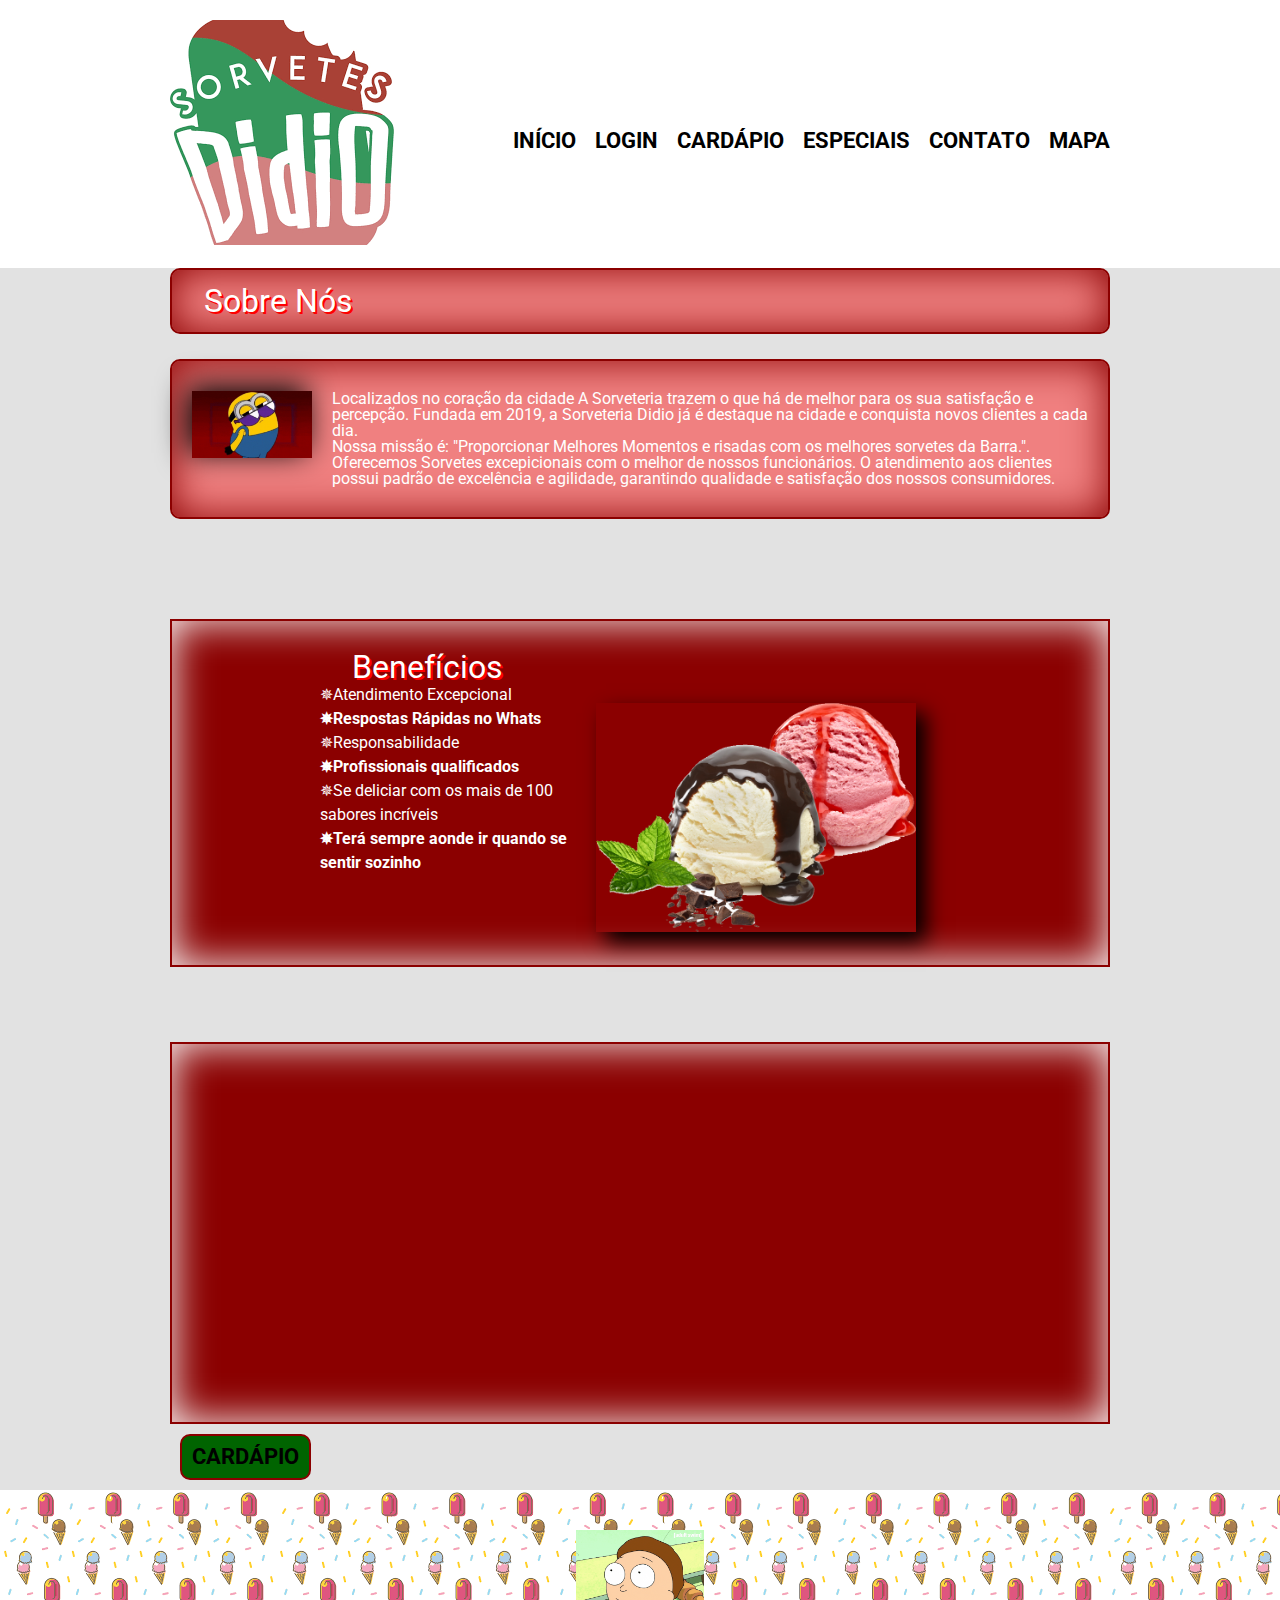
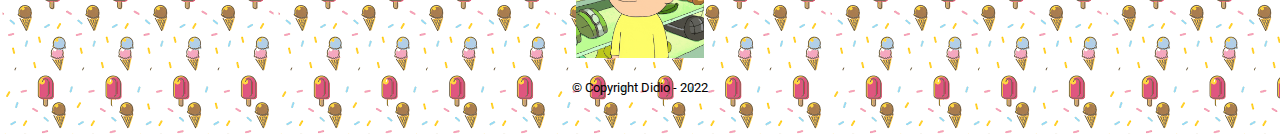
<file: index.html>
<!DOCTYPE html>

<html lang="pt-br">
	
	<head>
		<meta charset="utf-8">
		<meta name="viewport" content="width-device-width">

		<title>Sorveteria Didio</title>

		
		<link rel="stylesheet" href="reset.css">
		<link rel="stylesheet" href="style.css">
	</head>

		<body>
			<link href="https://fonts.googleapis.com/css2?family=Roboto:ital,wght@1,100&display=swap" rel="stylesheet">
			<header>
				<div class="caixa">
					<h1><img id="didio" src="didio.png"></h1>

					<nav>
						<ul>
						<li><a href="index.html">Início</a></li>
						<li><a href="login.html">Login</a></li>
						<li><a href="cardapio.html">Cardápio</a></li>
						<li><a href="especiais.html">Especiais</a></li>
						<li><a href="contato.html">Contato</a></li>
						<li><a href="mapa.html">mapa</a></li>
						</ul>
					</nav>
					
				</div>
			</header>

			<main>
				<section class="principal">
					<div>
						<h2 class="Titulo-principal">Sobre Nós</h2>
					</div>
				</section>

				<section class="principal2">
					<div>
						<img class="minions" src="minions.gif" alt="Minions dançantes">

						<p id="font-color">Localizados no coração da cidade <strong>A Sorveteria</strong> trazem o que há de melhor para os sua satisfação e percepção. Fundada em 2019, a Sorveteria Didio já é destaque na cidade e conquista novos clientes a cada dia.</p>

						<p id="missao"><em>Nossa missão é: <strong>"Proporcionar Melhores Momentos e risadas com os melhores sorvetes da Barra."</strong>.</em></p>

						<p id="font-color">Oferecemos Sorvetes excepicionais com o melhor de nossos funcionários. O atendimento aos clientes possui padrão de excelência e agilidade, garantindo qualidade e satisfação dos nossos consumidores.</p>
					</div>
				</section>


				<section class="beneficios">
					<div class="conteudo-beneficios">
						<h3 class="Titulo-principal">Benefícios</h3>
							<ul class="lista-beneficios">
								<li class="itens">Atendimento Excepcional</li>
								<li class="itens">Respostas Rápidas no Whats</li>
								<li class="itens">Responsabilidade</li>
								<li class="itens">Profissionais qualificados</li>
								<li class="itens">Se deliciar com os mais de 100 sabores incríveis</li>
								<li class="itens">Terá sempre aonde ir quando se sentir sozinho</li>
							</ul><img src="sorvetin.png" class="sorvetin">
					</div>
				</section>

				<div class="video">
					<iframe width="600" height="315" src="https://www.youtube.com/embed/Q4MIzxB_mZw" title="YouTube video player" frameborder="0" allow="accelerometer; autoplay; clipboard-write; encrypted-media; gyroscope; picture-in-picture" allowfullscreen></iframe>
				</div>

				<h4><a class="Voltar" href="cardapio.html">Cardápio</a></h4>
			</main>

			<footer>
				<img id="copy" src="copy.gif" alt="Imagem de rodapé engraçada">
				<p class="copyright">&copy; Copyright Didio - 2022</p>
			</footer>

		</body>
</html>
</file>
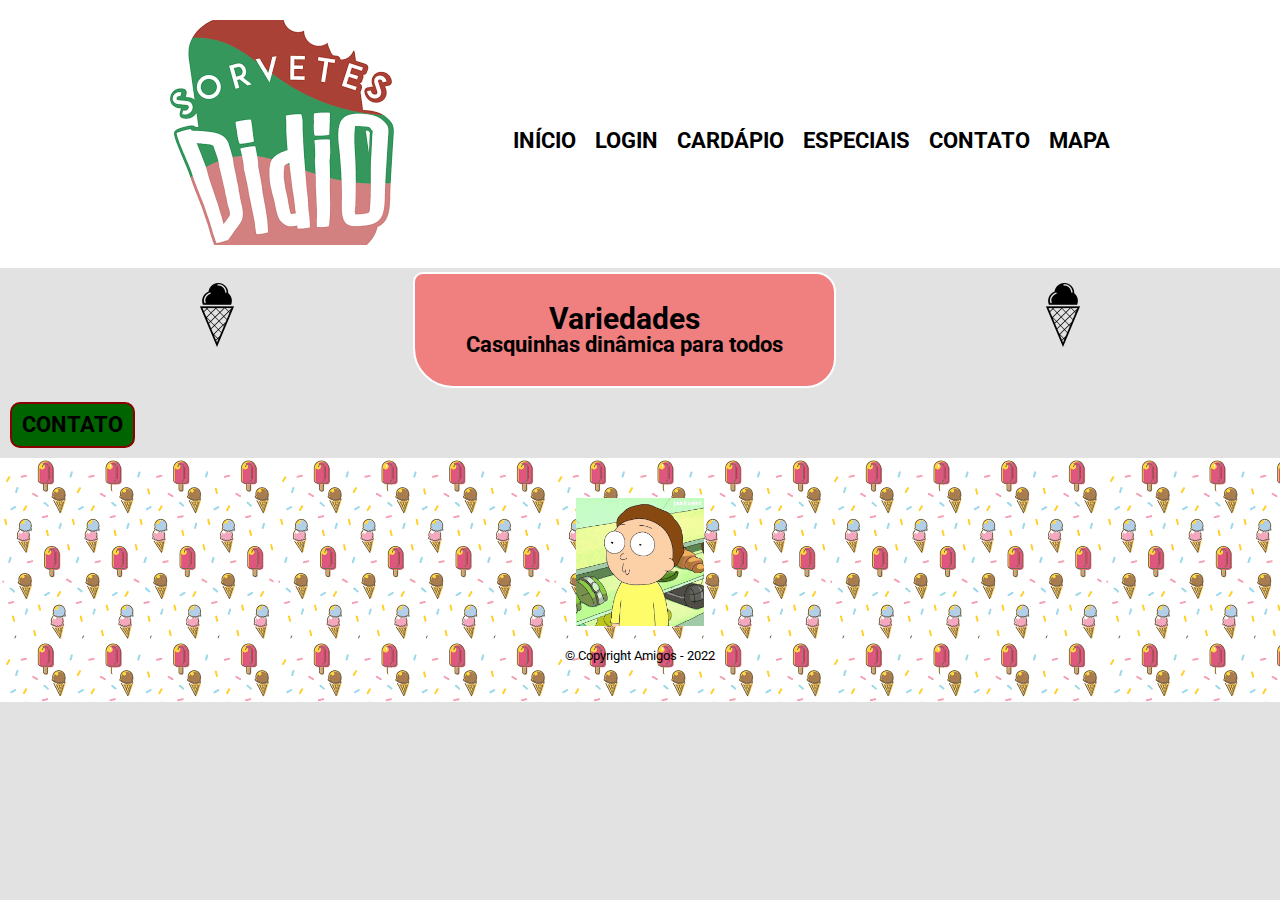
<file: cardapio.html>
<!DOCTYPE html>
<html>
	<head>
		<meta charset="utf-8">
		<meta name="viewport" content="width-device-width">
		<title>Cardápio</title>

		<link rel="stylesheet" href="reset.css">
		<link rel="stylesheet" href="style.css">
	</head>

	<body>
		<link href="https://fonts.googleapis.com/css2?family=Roboto:ital,wght@1,100&display=swap" rel="stylesheet">
		<header>

			<div class="caixa">
				<h1><img id="didio" src="didio.png" alt="Imagem dos Amigos"></h1>

				<nav>
					<ul>
						<li><a href="index.html">Início</a></li>
						<li><a href="login.html">Login</a></li>
						<li><a href="cardapio.html">Cardápio</a></li>
						<li><a href="especiais.html">Especiais</a></li>
						<li><a href="contato.html">Contato</a></li>
						<li><a href="mapa.html">mapa</a></li>
					</ul>
				</nav>
				
			</div>
		</header>

		<main>
			<div class="caixa2">
				<img id="casquinha" src="casquinha.png">
				<img id="casquinha2" src="casquinha.png">
					<ul class="cardapio">

						<li>
							<h2>Variedades</h2>
							<p class="legenda">Casquinhas dinâmica para todos </p>
							
						</li>
					</ul>

			</div>
		</main>
		<h4><a class="Voltar" href="contato.html">Contato</a></h4>
		<footer>
			<img id="copy" src="copy.gif" alt="Imagem de rodapé engraçada">
			<p class="copyright">&copy; Copyright Amigos - 2022</p>
		</footer>
	</body>
</html>
</file>
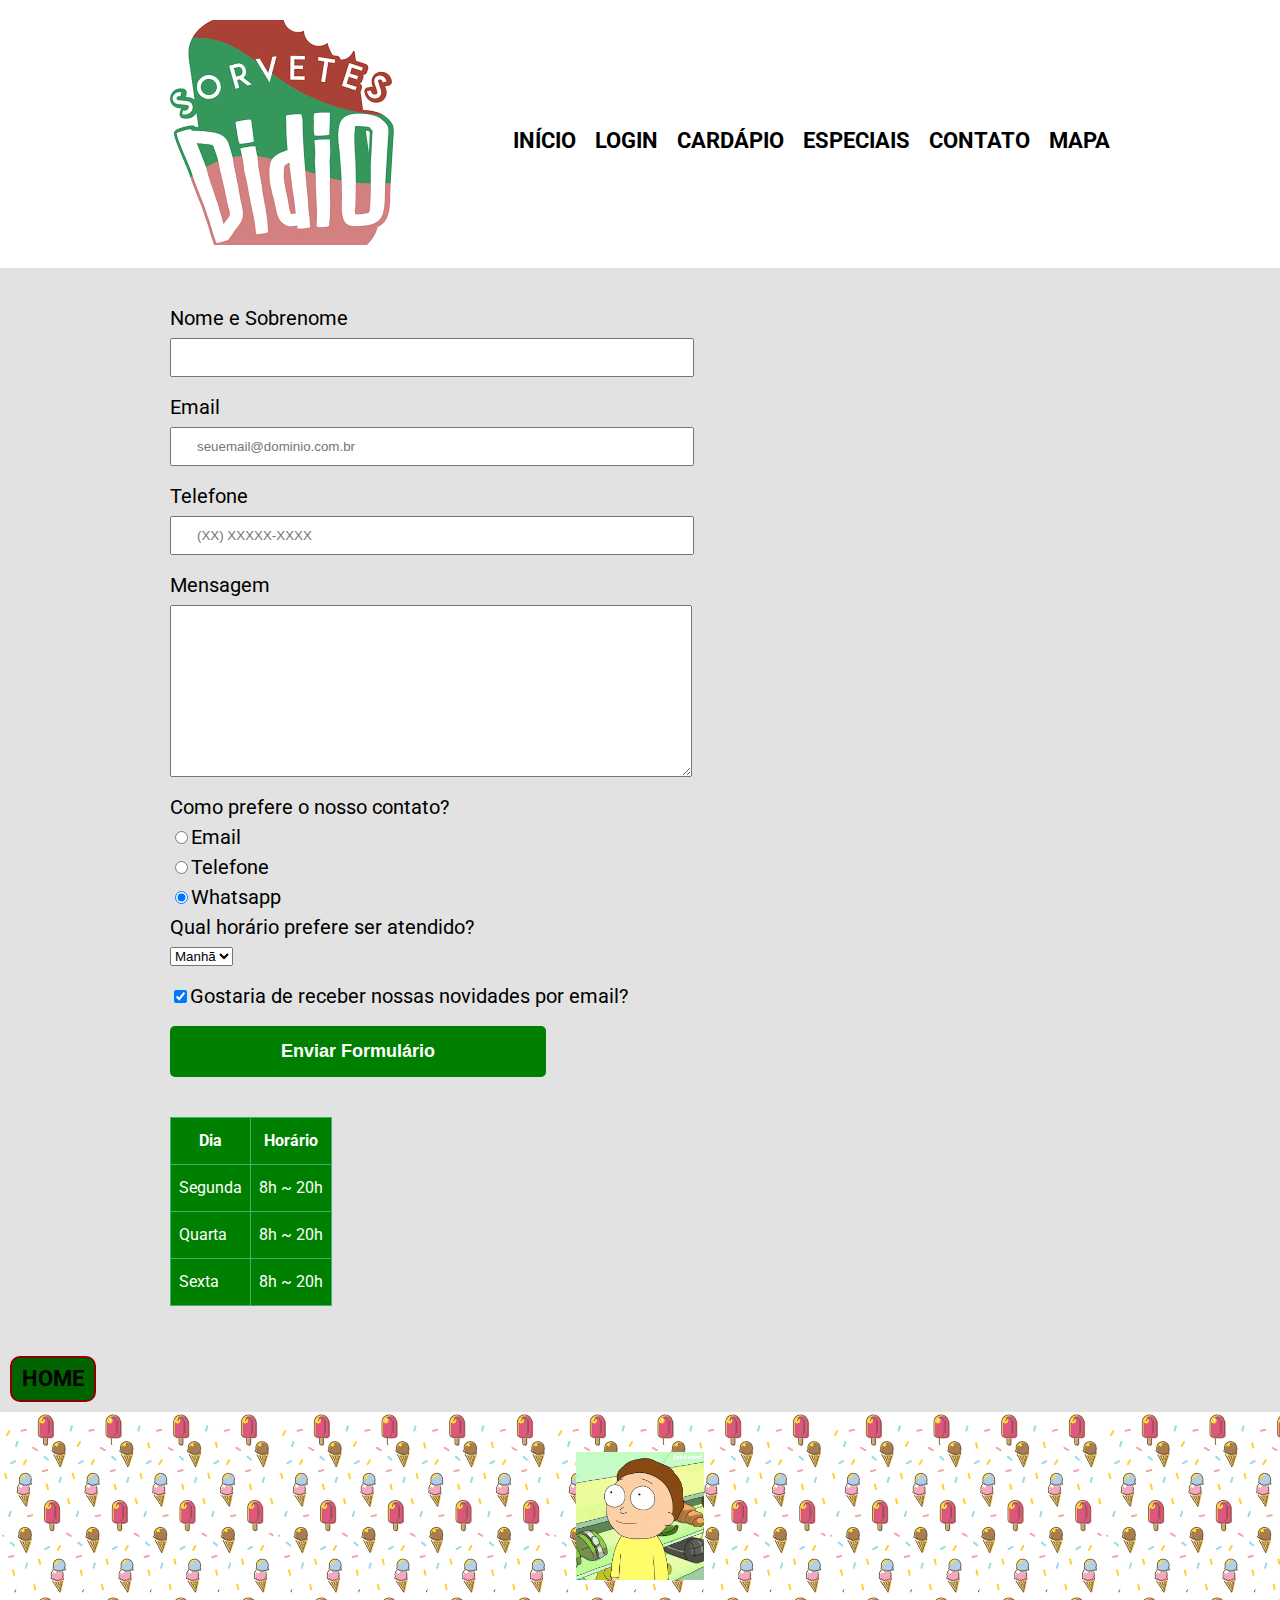
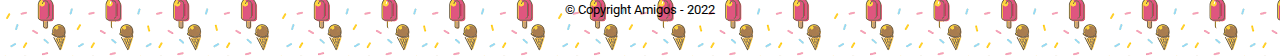
<file: contato.html>
<!DOCTYPE html>
<html>
	<head>
		<meta charset="utf-8">
		<meta name="viewport" content="width-device-width">
		<title>Contato</title>

		<link rel="stylesheet" href="reset.css">
		<link rel="stylesheet" href="style.css">
	</head>

	<body>
		<link href="https://fonts.googleapis.com/css2?family=Roboto:ital,wght@1,100&display=swap" rel="stylesheet">
		<header>

			<div class="caixa">
				<h1><img id="didio" src="didio.png"></h1>

				<nav>
					<ul>
						<li><a href="index.html">Início</a></li>
						<li><a href="login.html">Login</a></li>
						<li><a href="cardapio.html">Cardápio</a></li>
						<li><a href="especiais.html">Especiais</a></li>
						<li><a href="contato.html">Contato</a></li>
						<li><a href="mapa.html">mapa</a></li>
					</ul>
				</nav>
				
			</div>
		</header>

		<main>

			<form>
				
				<label for="nomesobrenome">Nome e Sobrenome</label>
				<input type="text" id="nomesobrenome" class="input-padrão" required>

				<label for="email">Email</label>
				<input type="email" id="email" class="input-padrão" required placeholder="seuemail@dominio.com.br">

				<label for="telefone">Telefone</label>
				<input type="tel" id="telefone" class="input-padrão" required placeholder="(XX) XXXXX-XXXX">

				<label for="mensagem">Mensagem</label>
				<textarea cols="70" rows="10" id="mensagem" class="input-padrão" required></textarea>


				<fieldset>
					
					<legend>Como prefere o nosso contato?</legend>

					<label for="radio-email"><input type="radio" name="contato" value="email" id="radio-email">Email</label>
					
					<label for="radio-telefone"><input type="radio" name="contato" value="telefone" id="radio-telefone">Telefone</label>
					
					<label for="radio-whatsapp"><input type="radio" name="contato" value="whatsapp" id="radio-whatsapp" checked>Whatsapp</label>
					
				</fieldset>

				<fieldset>
					<legend>Qual horário prefere ser atendido?</legend>
					<select>
						<option>Manhã</option>
						<option>Tarde</option>
						<option>Noite</option>
					</select>
				</fieldset>

				<label class="checkbox"><input type="checkbox" checked>Gostaria de receber nossas novidades por email?</label>

				<input type="submit" value="Enviar Formulário" class="Enviar">

			</form>

			<table>
				<thead>
					<tr>
						<th>Dia</th>
						<th>Horário</th>	
					</tr>
				</thead>

				<tbody>
					<tr>
						<td>Segunda</td>
						<td>8h ~ 20h</td>
					</tr>

					<tr>
						<td>Quarta</td>
						<td>8h ~ 20h</td>
					</tr>

					<tr>
						<td>Sexta</td>
						<td>8h ~ 20h</td>	
					</tr>
				</tbody>
			</table>
			
		</main>
		<h4><a class="Voltar" href="index.html">Home</a></h4>

		<footer>
			<img id="copy" src="copy.gif" alt="Imagem de rodapé engraçada">
			<p class="copyright">&copy; Copyright Amigos - 2022</p>
		</footer>
	</body>
</html>
</file>
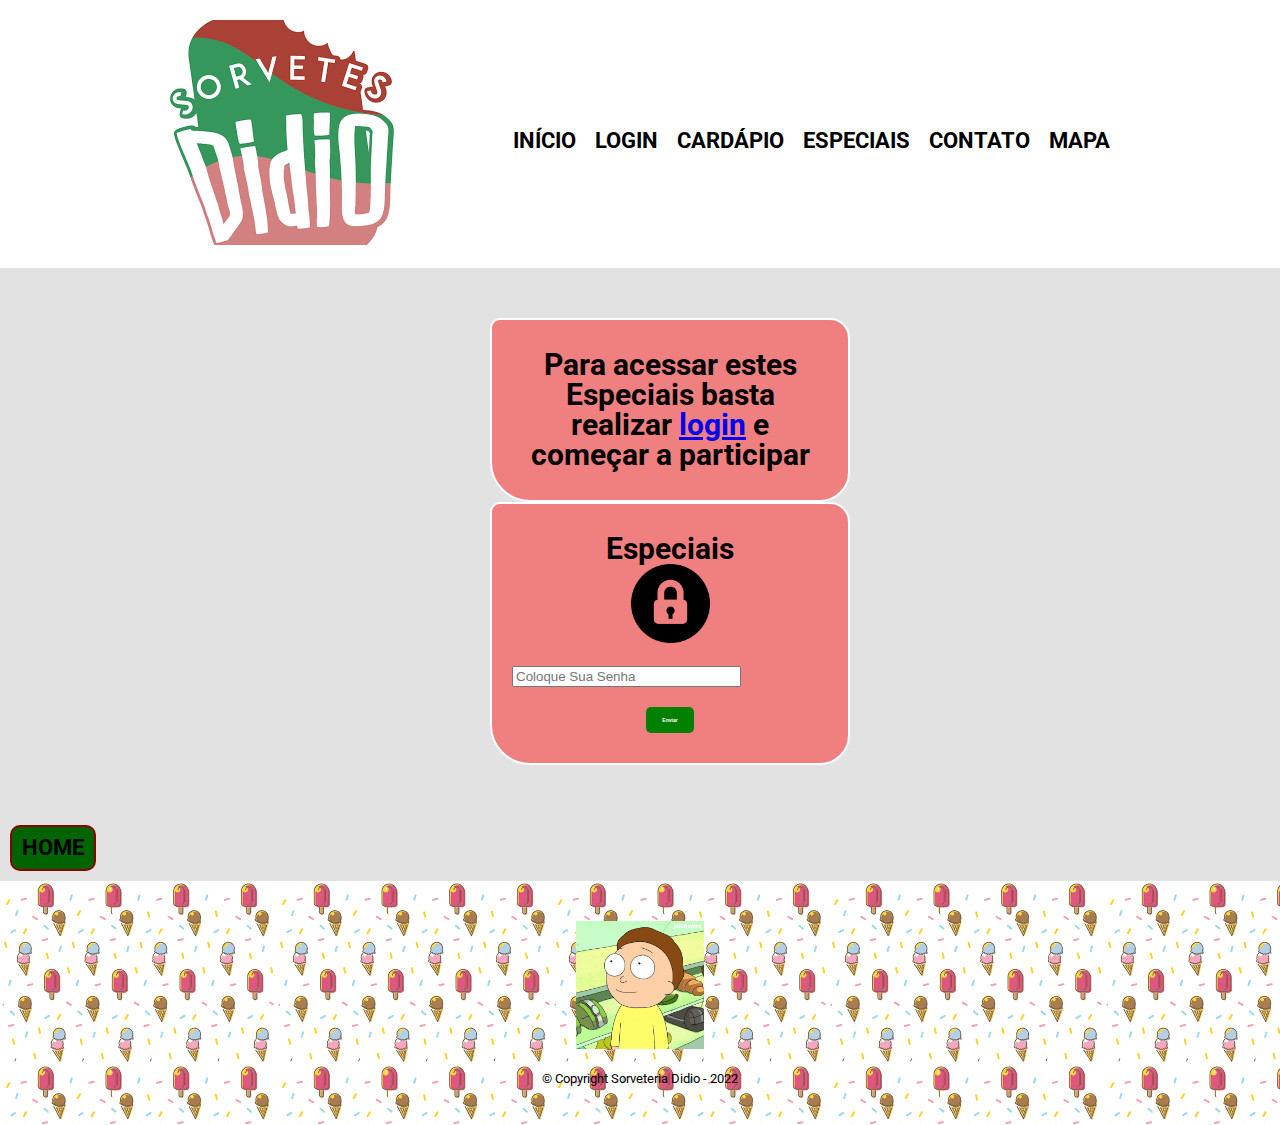
<file: especiais.html>
<!DOCTYPE html>

<html lang="pt-br">

	<head>
		<meta charset="utf-8">
		<meta name="viewport" content="width-device-width">

		<title>Especiais</title>

		<link rel="stylesheet" href="reset.css">
		<link rel="stylesheet" href="style.css">

	</head>
	<body>
		<link href="https://fonts.googleapis.com/css2?family=Roboto:ital,wght@1,100&display=swap" rel="stylesheet">
		<header>
			<div class="caixa">
			<h1><img id="didio" src="didio.png"></h1>
				<nav>
					<ul>
						<li><a href="index.html">Início</a></li>
						<li><a href="login.html">Login</a></li>
						<li><a href="cardapio.html">Cardápio</a></li>
						<li><a href="especiais.html">Especiais</a></li>
						<li><a href="contato.html">Contato</a></li>
						<li><a href="mapa.html">mapa</a></li>
					</ul>
				</nav>
			</div>
		</header>

		<main>

			<ul class= "especiais">
				<fieldset class="especias2">
					<li>
						<h2>Para acessar estes Especiais basta realizar <a class="Login" href="login.html">login</a> e começar a participar</h2>
					</li>
				</fieldset>
				<fieldset>
					<li>
						<h2>Especiais</h2>
						<img id="cadeado" src="cadeado.png">
						<label for="coloque-senha"></label>
						<input type="text" id="coloque-senha" placeholder="Coloque Sua Senha">
						<input type="submit" value="Enviar" class="enviar-senha">
					</li>
				</fieldset>

			</ul>

		</main>

			<h4><a class="Voltar" href="index.html">Home</a></h4>
			<footer>
				<img id="copy" src="copy.gif" alt="Imagem de rodapé engraçada">
				<p class="copyright">&copy; Copyright Sorveteria Didio - 2022</p>
			</footer>
	</body>
</html>
</file>
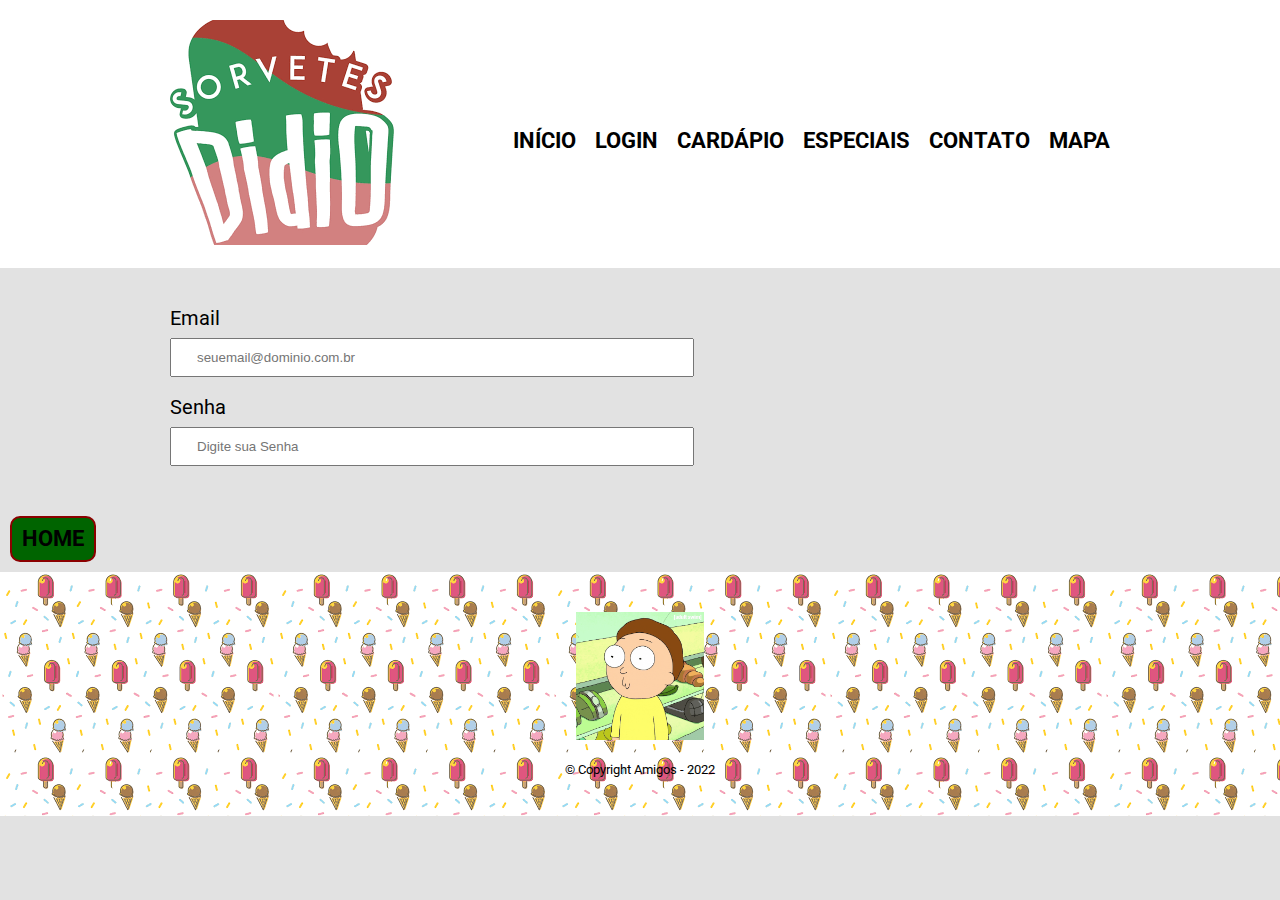
<file: login.html>
<!DOCTYPE html>
<html>
	<head>
		<meta charset="utf-8">
		<meta name="viewport" content="width-device-width">
		<title>Login</title>

		<link rel="stylesheet" href="reset.css">
		<link rel="stylesheet" href="style.css">
	</head>

	<body>
		<link href="https://fonts.googleapis.com/css2?family=Roboto:ital,wght@1,100&display=swap" rel="stylesheet">
		<header>

			<div class="caixa">
				<h1><img id="didio" src="didio.png"></h1>

				<nav>
					<ul>
						<li><a href="index.html">Início</a></li>
						<li><a href="login.html">Login</a></li>
						<li><a href="cardapio.html">Cardápio</a></li>
						<li><a href="especiais.html">Especiais</a></li>
						<li><a href="contato.html">Contato</a></li>
						<li><a href="mapa.html">mapa</a></li>
					</ul>
				</nav>

			</div>
		</header>
		<main>

			<form>

				<label for="email">Email</label>
				<input type="email" id="email" class="input-padrão" required placeholder="seuemail@dominio.com.br">

				<label for="senha">Senha</label>
				<input type="tel" id="senha" class="input-padrão" required placeholder="Digite sua Senha">
		</main>
		<h4><a class="Voltar" href="index.html">Home</a></h4>

		<footer>
			<img id="copy" src="copy.gif" alt="Imagem de rodapé engraçada">
			<p class="copyright">&copy; Copyright Amigos - 2022</p>
		</footer>
	</body>
</html>
</file>
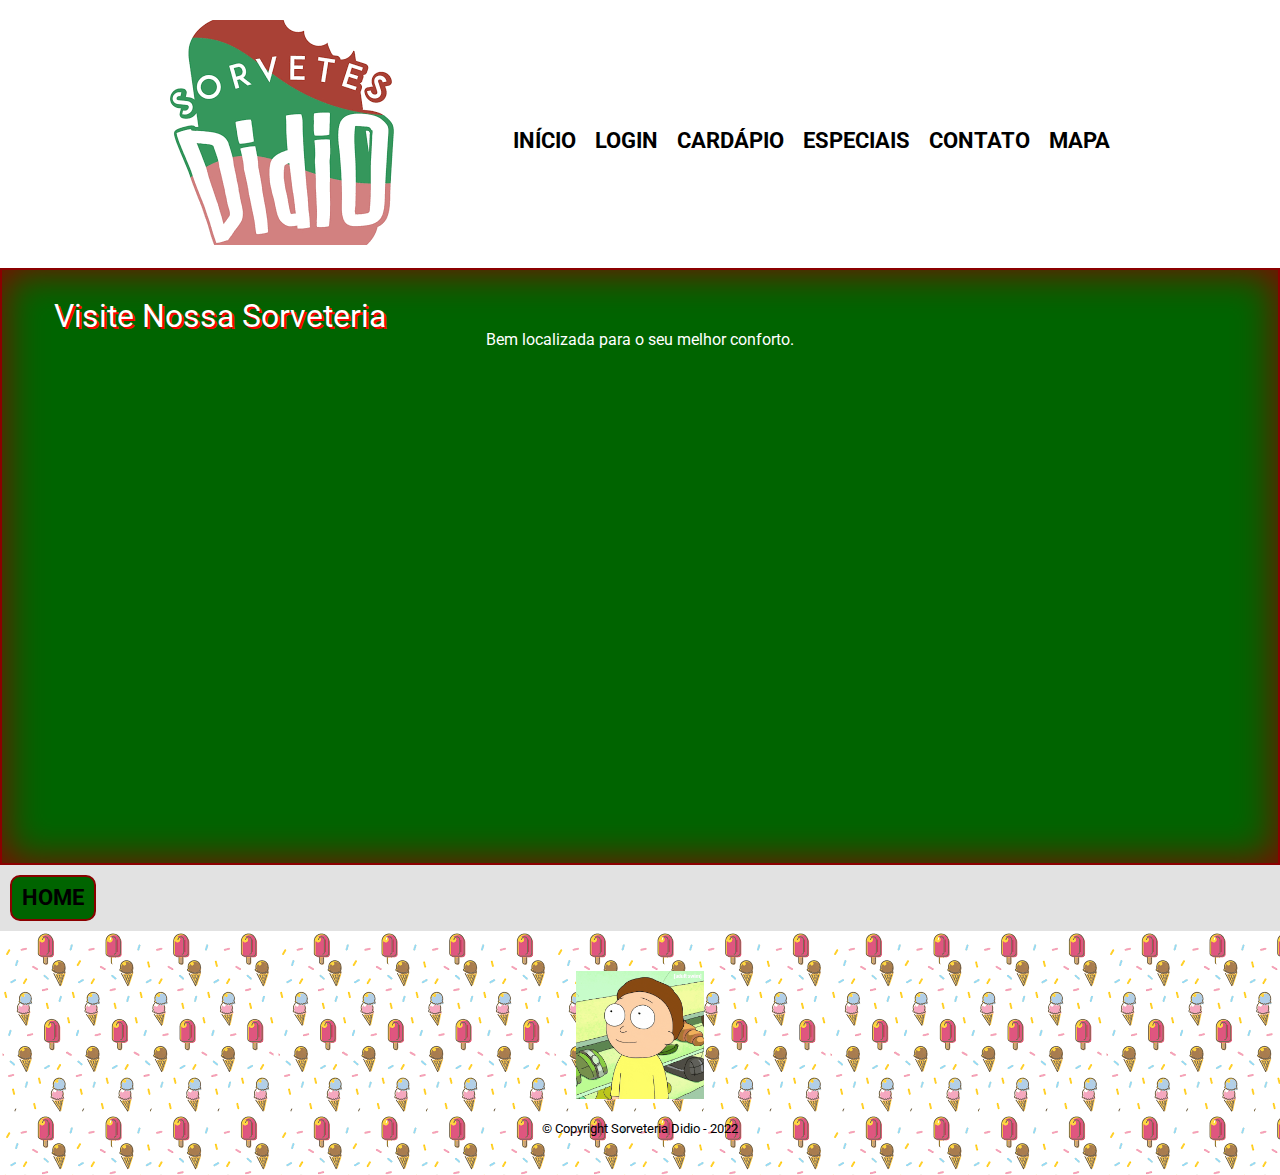
<file: mapa.html>
<!DOCTYPE html>

<html lang="pt-br">
	
	<head>
		<meta charset="utf-8">
		<meta name="viewport" content="width-device-width">

		<title>Sorveteria Didio</title>

		
		<link rel="stylesheet" href="reset.css">
		<link rel="stylesheet" href="style.css">
	</head>
	<body>
		<link href="https://fonts.googleapis.com/css2?family=Roboto:ital,wght@1,100&display=swap" rel="stylesheet">
		<header>
			<div class="caixa">
			<h1><img id="didio" src="didio.png"></h1>
				<nav>
					<ul>
						<li><a href="index.html">Início</a></li>
						<li><a href="login.html">Login</a></li>
						<li><a href="cardapio.html">Cardápio</a></li>
						<li><a href="especiais.html">Especiais</a></li>
						<li><a href="contato.html">Contato</a></li>
						<li><a href="mapa.html">mapa</a></li>
					</ul>
				</nav>
			</div>
		</header>

		<main>
	
		</main>
			<section class="mapa">
				<div class="mapa-conteudo">
					<h3 class="Titulo-principal">Visite Nossa Sorveteria</h3>
					<p><strong>Bem localizada para o seu melhor conforto</strong>.</p>
					<iframe src="https://www.google.com/maps/embed?pb=!1m18!1m12!1m3!1d55122.106899949504!2d-51.39385873497998!3d-30.290312674290135!2m3!1f0!2f0!3f0!3m2!1i1024!2i768!4f13.1!3m3!1m2!1s0x9519890ea7166829%3A0x9d4bb098973b330c!2sSorveteria%20Sorvetes%20Didio!5e0!3m2!1spt-BR!2sbr!4v1644864919733!5m2!1spt-BR!2sbr" width="600" height="450" style="border:0;" allowfullscreen="" loading="lazy"></iframe>				
				</div>
			</section>
			<h4><a class="Voltar" href="index.html">Home</a></h4>
			<footer>
				<img id="copy" src="copy.gif" alt="Imagem de rodapé engraçada">
				<p class="copyright">&copy; Copyright Sorveteria Didio - 2022</p>
			</footer>
	</body>
</html>
</file>
<file: style.css>
header{
	background: linear-gradient(#ffffff);
	padding: 20px 0;
}
title:after{
	content:"✵"; 
}

body{
	font-family: 'Roboto', sans-serif;
	background: linear-gradient(#e2e2e2);
}
/*o css da página inicial*/

.Titulo-principal{
	text-align: left;
	text-shadow: 2px 2px red;
	font-size: 2em;
	margin: 0em 1em 0em;
	color: white;
	clear: left;
}


.principal {
	width: 100%;
	color: white; 
	display: inline-block;
	background: #F08080;
	padding: 15px 0px;
	box-shadow: inset 0 0 40px #8B0000;
	box-sizing: border-box;
	border: 2px solid #8B0000;
	border-radius: 10px 10px 10px 10px;
}
/* paragrafo 2 da pagina principal*/
.principal2 {

	color: white; 
	display: inline-block;
	background: #F08080;
	padding: 30px 20px;
	box-shadow: inset 0 0 40px #8B0000;
	box-sizing: border-box;
	border: 2px solid #8B0000;
	border-radius: 10px 10px 10px 10px;
	margin: 25px 0;
}

.beneficios{
	padding: 3em 0;
	color: white;
	position: relative;
	background: #8B0000;
	padding: 30px 20px;
	box-shadow: inset 0 0 40px white;
	box-sizing: border-box;
	border: 2px solid #8B0000;
	margin: 75px 0;
}
.video{
	text-align: center;
	background:#8B0000;
	padding: 30px 20px;
	box-shadow: inset 0 0 40px white;
	box-sizing: border-box;
	border: 2px solid #8B0000;
}


.principal p{
	margin: 0 0 1em;
}

.principal strong{
	color: red;
	font-weight: bold;
}

.principal em{
	font-style: italic;
}

.minions{
	width: 120px;
	float: left;
	box-shadow: -5px -5px 30px #000000;
	margin: 0 20px 20px 0;
}

.conteudo-beneficios{
	width: 640px;
	margin: 0 auto;
}

.lista-beneficios{
	width: 40%;
	display: inline-block;
	vertical-align: top;
}
.itens{
	line-height: 1.5;
}

/*contúdo antes de cada item*/

.itens:before{
	content: "✵";
}

/*marcação específica para qualquer elemento de uma lista abaixo:*/

.itens:nth-child(2n){
	font-weight: bold;
}


.sorvetin{
	width: 50%;
	opacity: 1;
	box-shadow: 10px 10px 20px #000000;
	margin: 20px 0 0 20px;
}
.sorvetin:hover{
	opacity: 0.3;
}

.caixa{
	position: relative;
	width: 940px;
	margin: 0 auto;
}	


nav{
	position: absolute;
	top: 110px;
	right: 0;

}

nav li{
	display: inline;
	margin: 0 0 0 15px;
}

nav a{
	text-transform: uppercase;
	color: #000000;
	font-weight: bold;
	font-size: 22px;
	text-decoration: none;
}
nav a:hover {
	color: rgb(139, 44, 44);
	box-sizing: border-box;
	box-shadow: inset 0 0 20px #F08080;
	border: 2px solid rgb(160, 50, 50);
	border-radius: 10px 10px 10px 10px;
}
/*fim da pagina inicial*/

/*configuração da pagina de cardápio*/


#casquinha{
	vertical-align: super;
	float: right;
	padding: 15px;
	width: 10%;
	box-sizing: border-box;
}
.cardapio{
	vertical-align: top;
	display: inline-block;
	text-align: center;
	width: 75%;
	margin: 2px;
	padding:2px;
}

#casquinha2{
	vertical-align: baseline;
	/*float: left;*/
	display: inline-block;
	padding: 15px;
	width: 10%;
	box-sizing: border-box;
}

.cardapio li{
	display: inline-block;
	text-align: center;
	background: #F08080;
	width: 60%;
	vertical-align: top;
	margin: 0 1.5%;
	padding: 30px 20px;
	box-sizing: border-box;
	border: 2px solid white;
	border-radius: 10px 20px 30px 40px;
}
label li{
	display: block;
	font-size: 20px;
	margin: 0 0 10px;
}

.cardapio li:hover {
	border-color: #F08080;
}

.cardapio li:hover h2{
	font-size: 34px;
}
.cardapio h2{
	font-size: 30px;
	font-weight: bold;
}

.legenda{
	font-size: 22px;
	font-weight: bold; 
}
/*fim de cardapio*/

/* pagina especiais */
#cadeado{
	width: 25%
}
.especiais{
	display: inline-block;
	text-align: center;
	width: 900px;
	margin: 0 auto;
	padding: 50px;
}

.especiais li{
	display: inline-block;
	text-align: center;
	background: #F08080;
	width: 40%;
	vertical-align: top;
	margin: 0 1.5%;
	padding: 30px 20px;
	box-sizing: border-box;
	border: 2px solid white;
	border-radius: 10px 20px 30px 40px;
}

.especiais li:hover {
	border-color: #F08080;
}

.especiais li:hover h2{
	font-size: 34px;
}
.especiais h2{
	font-size: 30px;
	font-weight: bold;
}

#coloque-senha{
	display:block;
	margin: 20px 0 20px 0;
	padding: auto 0;
	width: 70%;
}
.enviar-senha{
	text-align: center;
	width: 15%;
	padding: 10px 0;
	background: green;
	color: white;
	font-weight: bold;
	font-size: 5px;
	border: none;
	border-radius: 5px;
	transition: 1s all;
	cursor: pointer;
}
.enviar-senha:hover{
	background: #8B0000;
	transform: scale(1.0);
}




/*inicio da pagina contato*/

main{
	width: 940px;
	margin: 0 auto;
}

form{
	margin: 40px 0	;
}
form label, form legend{
	display: block;
	font-size: 20px;
	margin: 0 0 10px;
}

.input-padrão{
	display: block;
	margin: 0 0 20px;
	padding: 10px 25px;
	width: 50%;

}

.checkbox{
	margin: 20px 0;
}

.Enviar{
	width: 40%;
	padding: 15px 0;
	background: green;
	color: white;
	font-weight: bold;
	font-size: 18px;
	border: none;
	border-radius: 5px;
	transition: 1s all;
	cursor: pointer;
}

.Enviar:hover{
	background: #3CB371;
	transform: scale(1.15);
}

table{
	background: green;
	color: white;
	margin: 20px 0 40px;
}

thead{
	background: green;
	color: white;
	font-weight: bold;
}

td, th{
	border: 1px solid #3CB371;
	padding: 15px 8px;
}
/*fim da pagina contato*/

/*inicio da pagina mapa*/
.mapa-conteudo{
	
	text-align: center;
}
.mapa{
	padding: 3em 0;
	background: #006400;
	padding: 30px 20px;
	box-shadow: inset 0 0 40px #8B0000;
	box-sizing: border-box;
	border: 2px solid #8B0000;
}

.mapa p{
	margin: 0 0 2em;
	text-align: center;
	color: white;
}
/*fim da pagina mapa*/

/*configuração do Rodapé*/

footer{
	text-align: center;
	background: url("footsvt.png");
	padding: 40px 0;
}

.copyright{
	color: #000000;
	font-size: 13px;
	margin:20px 0 0;
}

#copy{
	width: 10%;
}

/*fim do rodapé*/

/* botão para navegar para outras páginas*/

.Voltar:hover{
	color: #FFFFFF;
	text-decoration: underline;
}
.Voltar{
	display: inline-block;
	background: #006400;
	text-align: center;
	text-transform: uppercase;
	color: #000000;
	font-weight: bold;
	font-size: 22px;
	text-decoration: none;
	box-sizing: border-box;
	border: 2px solid #8B0000;
	border-radius: 10px;
	margin: 10px 10px 10px 10px;
	padding: 10px 10px 10px 10px;
}
.login{
	background: #006400;
	text-align: center;
	text-transform: uppercase;
	color: #000000;
	font-weight: bold;
	font-size: 22px;
	text-decoration: none;
}

@media screen and (max-width: 480px) {
    .caixa, .principal, .conteudo-beneficios, .video {
        width: auto;
    }

    h1 {
        text-align: center;
    }

    nav {
        position: static;
    }

    .lista-beneficios, .imagem-beneficios {
        width: 100%;
    }
}
</file>
